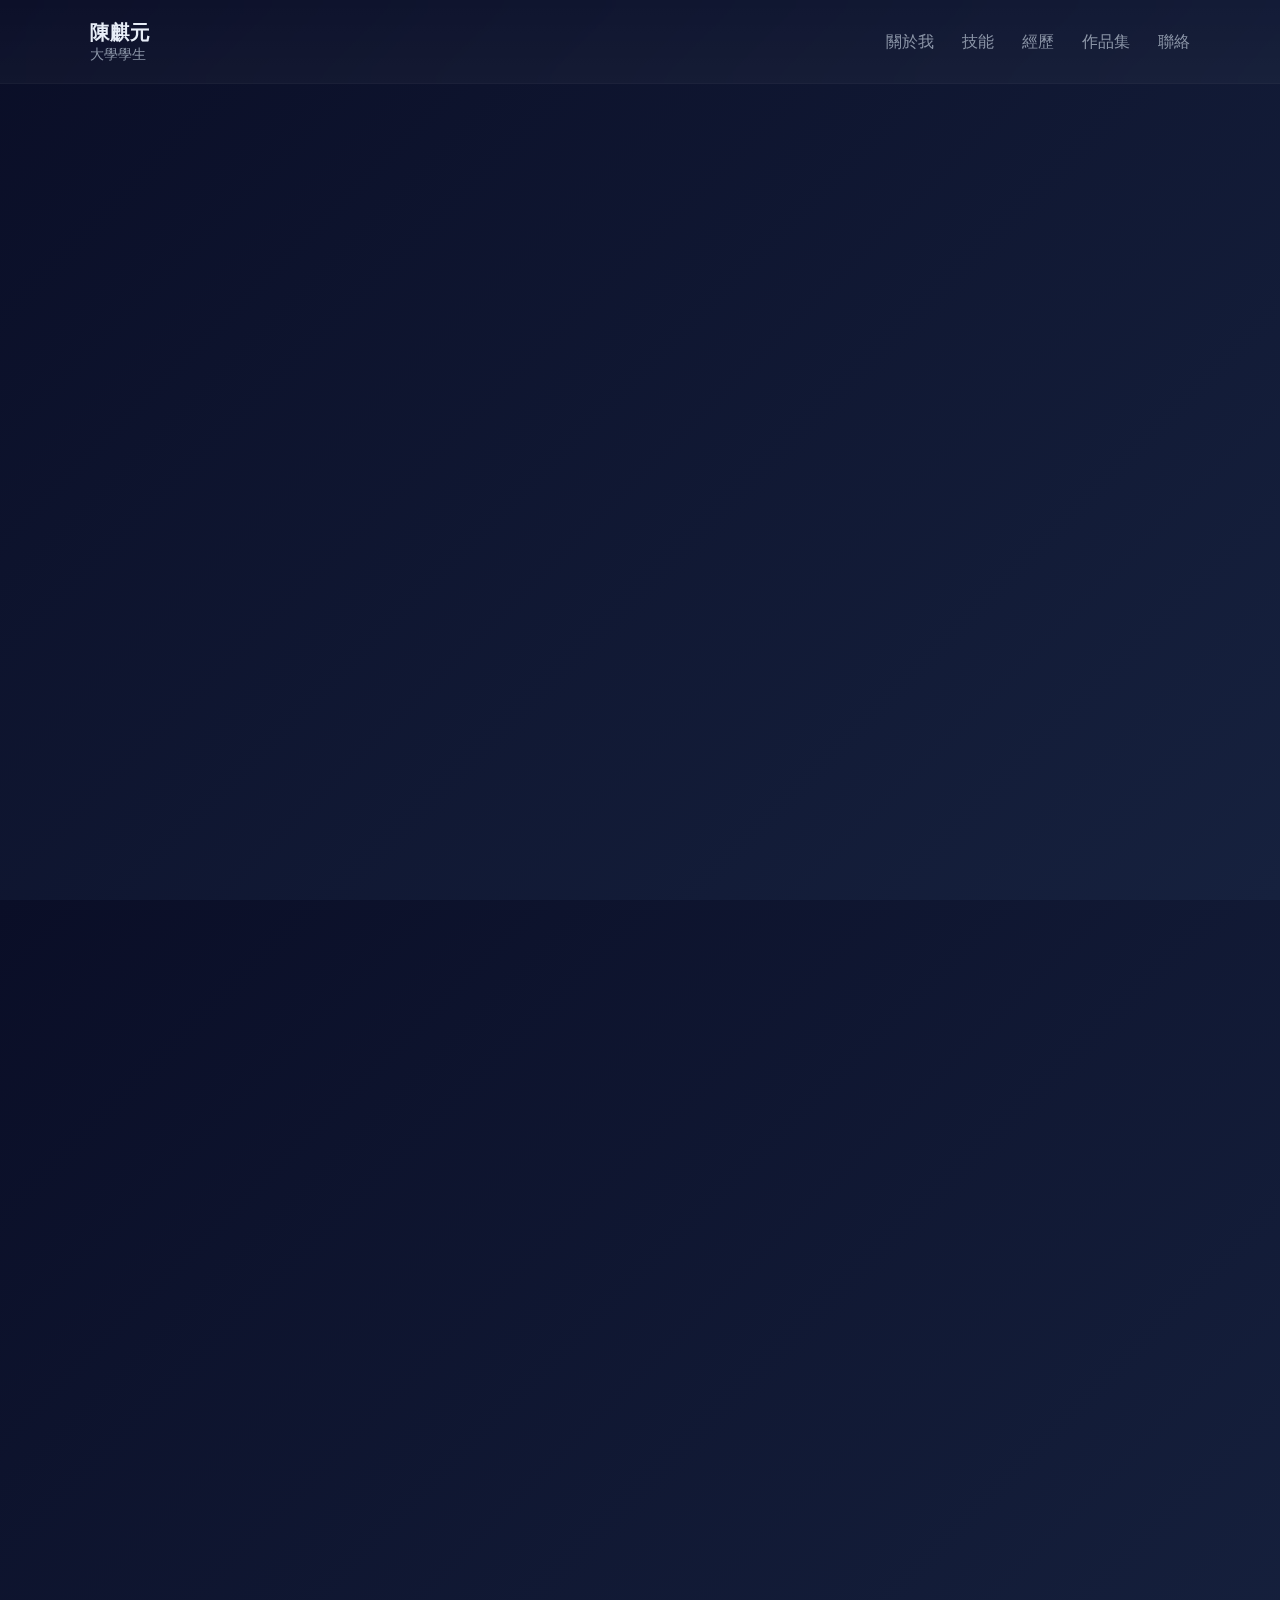
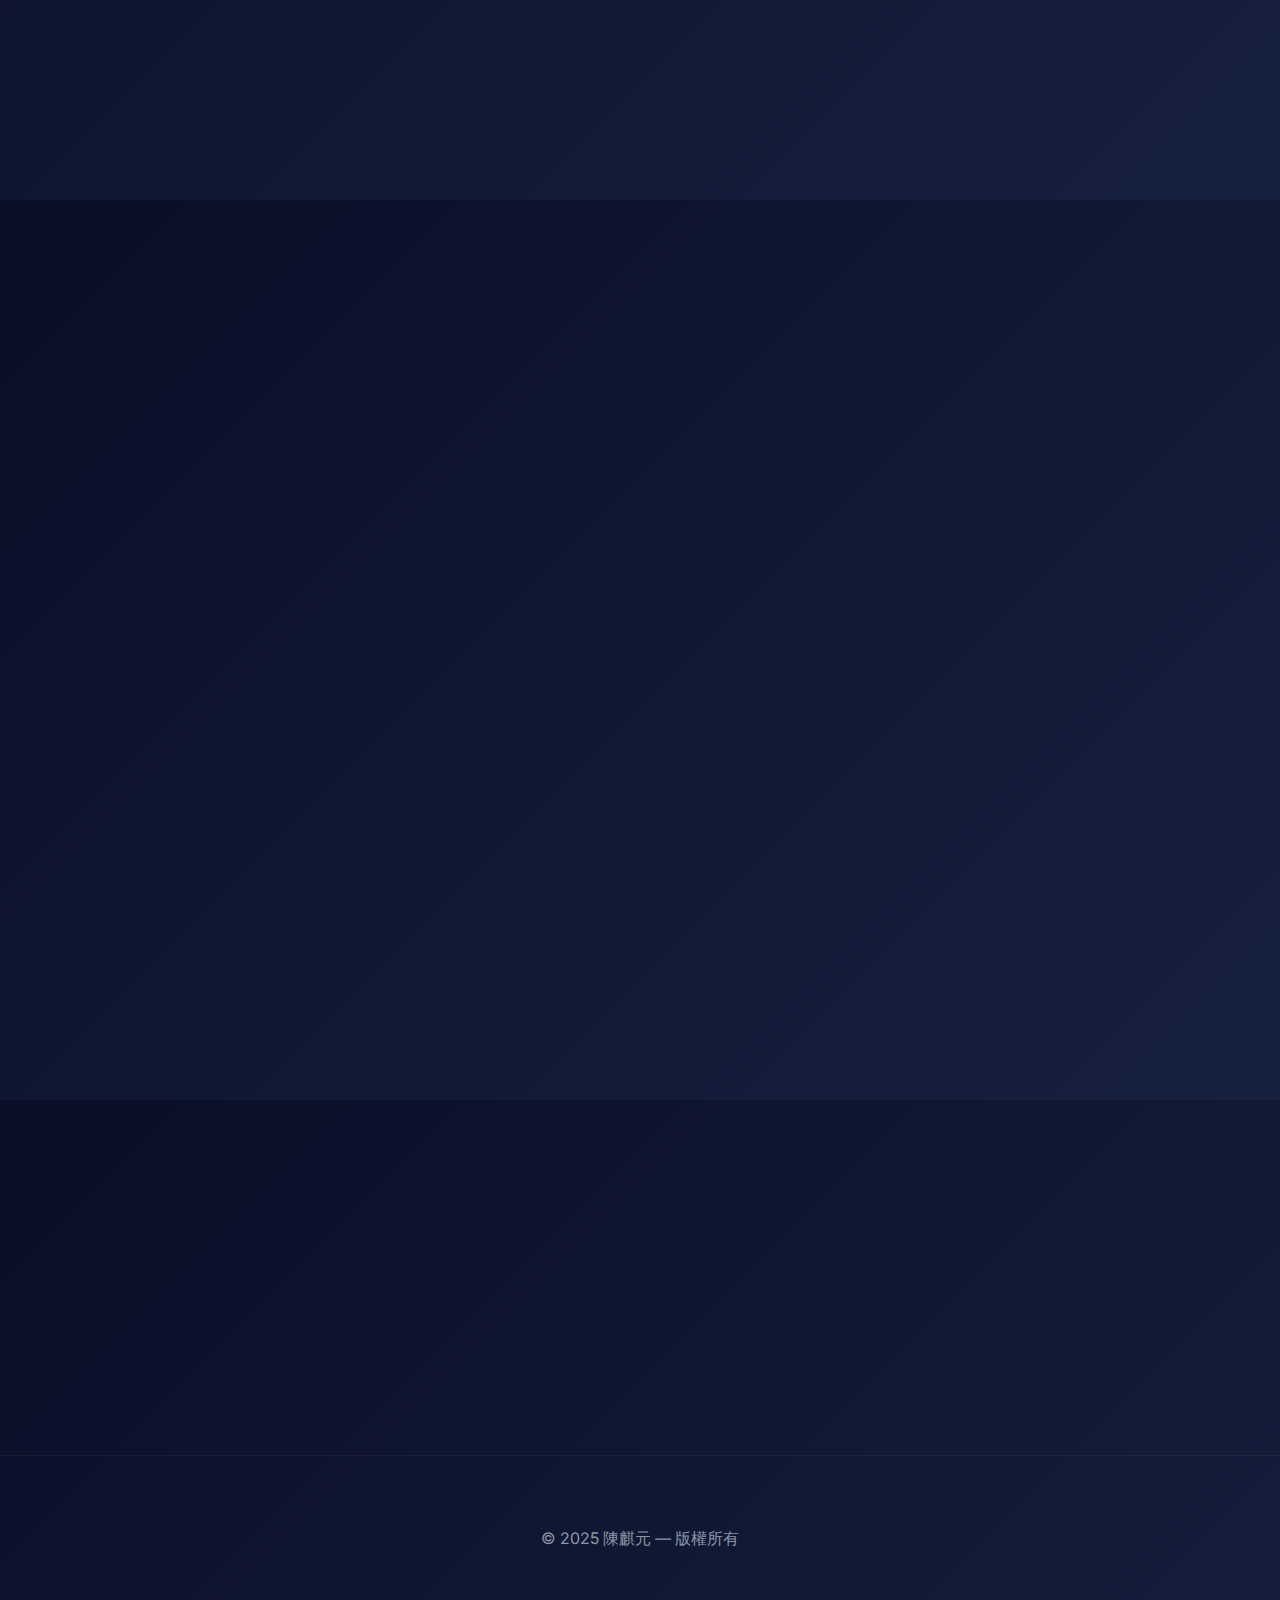
<file: index.html>
<!doctype html>
<html lang="zh-Hant">
<head>
  <meta charset="utf-8" />
  <meta name="viewport" content="width=device-width,initial-scale=1" />
  <title>陳麒元 — 大學學生</title>
  <link rel="preconnect" href="https://fonts.googleapis.com">
  <link rel="preconnect" href="https://fonts.gstatic.com" crossorigin>
  <link href="https://fonts.googleapis.com/css2?family=Inter:wght@300;400;600;700&display=swap" rel="stylesheet">
  <link rel="stylesheet" href="styles.css">
</head>
<body>
  <header class="site-header">
    <div class="container header-inner">
      <div class="brand">
        <h1>陳麒元</h1>
        <p class="muted">大學學生</p>
      </div>
      <nav class="nav">
        <a href="#about">關於我</a>
        <a href="#skills">技能</a>
        <a href="#experience">經歷</a>
        <a href="#portfolio">作品集</a>
        <a href="#contact">聯絡</a>
      </nav>
    </div>
  </header>

  <main>
    <section id="hero" class="hero">
      <div class="container hero-inner">
        <div class="hero-text">
          <h2>你好，我是 陳麒元</h2>
          <p>專注於建立快速、可用及易維護的網頁體驗。熱愛設計與工程的交會。</p>
          <div class="cta">
            <a class="btn" href="#contact">聯絡我</a>
            <a class="btn ghost" href="#portfolio">作品集</a>
          </div>
        </div>
        <div class="hero-card">
          <div class="avatar" aria-hidden="true"></div>
          <ul class="meta">
            <li><strong>所在地</strong> 台灣</li>
            <li><strong>經驗</strong> 5 年</li>
            <li><strong>專長</strong> React, TypeScript</li>
          </ul>
        </div>
      </div>
    </section>

    <section id="about" class="section">git clone https://github.com/kai960809/Personal-resume-web-page.git
# 進入專案目錄
cd Personal-resume-web-page
      <div class="container">
        <h3>關於我</h3>
        <p>我是專注於前端開發與使用者體驗的工程師。擅長將設計系統落地、優化效能，並與產品／設計團隊合作將想法實作成可量產的產品。</p>
      </div>
    </section>
    <section id="skills" class="section alt">
      <div class="container">
        <h3>技能</h3>
        <div class="skills-grid">
          <div class="skill">籃球</div>
          <div class="skill">廣東話</div>
          <div class="skill">上低音號</div>
        </div>
      </div>
    </section>

    <section id="experience" class="section">
      <div class="container">
        <h3>經歷</h3>
        <div class="timeline">
          <div class="item">
            <div class="period">2019 — 2022</div>
            <div class="body">
              <h4>就讀 竹圍高中</h4>
              <p>在竹圍高中完成高中階段學業，建立扎實的學習基礎。期間積極參與校內活動與社團，鍛鍊團隊合作與時間管理能力，為後續學習打下良好基礎。</p>
            </div>
          </div>

          <div class="item">
            <div class="period">2022 — 2025</div>
            <div class="body">
              <h4>就讀 中崙高中</h4>
              <p>於中崙高中深化學科與實作經驗，參與跨領域專題與學習活動，強化問題分析與溝通技巧，並開始將興趣延伸至設計與技術實作。</p>
            </div>
          </div>

          <div class="item">
            <div class="period">2025 — 現在</div>
            <div class="body">
              <h4>就讀 輔仁大學</h4>
              <p>目前在輔仁大學就讀，持續修習相關課程並參與實作專案，將興趣逐步轉化為具體技能與作品，並積極尋找實習與合作機會以擴展經驗。</p>
            </div>
          </div>
        </div>
      </div>
    </section>

    <section id="portfolio" class="section alt">
      <div class="container">
        <h3>作品集</h3>
        <div class="projects">
          <article class="project">
            <div class="thumb" style="background:linear-gradient(135deg,#7dd3fc,#60a5fa)"></div>
            <h4>專案名稱 A</h4>
            <p>簡短敘述：一個響應式網站，使用 React 與 TypeScript。</p>
            <a class="link" href="#">查看專案</a>
          </article>
          <article class="project">
            <div class="thumb" style="background:linear-gradient(135deg,#fbcfe8,#fda4af)"></div>
            <h4>專案名稱 B</h4>
            <p>簡短敘述：設計系統與元件庫的實作經驗。</p>
            <a class="link" href="#">查看專案</a>
          </article>
        </div>
      </div>
    </section>

    <section id="contact" class="section">
      <div class="container">
        <h3>聯絡方式</h3>
        <p>希望合作或聊聊？請填寫下方表單或直接寄信到 <a href="mailto:414570590@m365.fju.edu.tw">414570590@m365.fju.edu.tw</a></p>
        <form id="contactForm" class="contact-form">
          <label>姓名<input type="text" name="name" required></label>
          <label>電子郵件<input type="email" name="email" required></label>
          <label>訊息<textarea name="message" rows="4" required></textarea></label>
          <div class="form-actions">
            <button type="submit" class="btn">寄出</button>
            <button type="reset" class="btn ghost">清除</button>
          </div>
        </form>
      </div>
    </section>
  </main>

  <footer class="site-footer">
    <div class="container">
      <p class="muted">© 2025 陳麒元 — 版權所有</p>
    </div>
  </footer>

  <script src="script.js"></script>
</body>
</html>
</file>
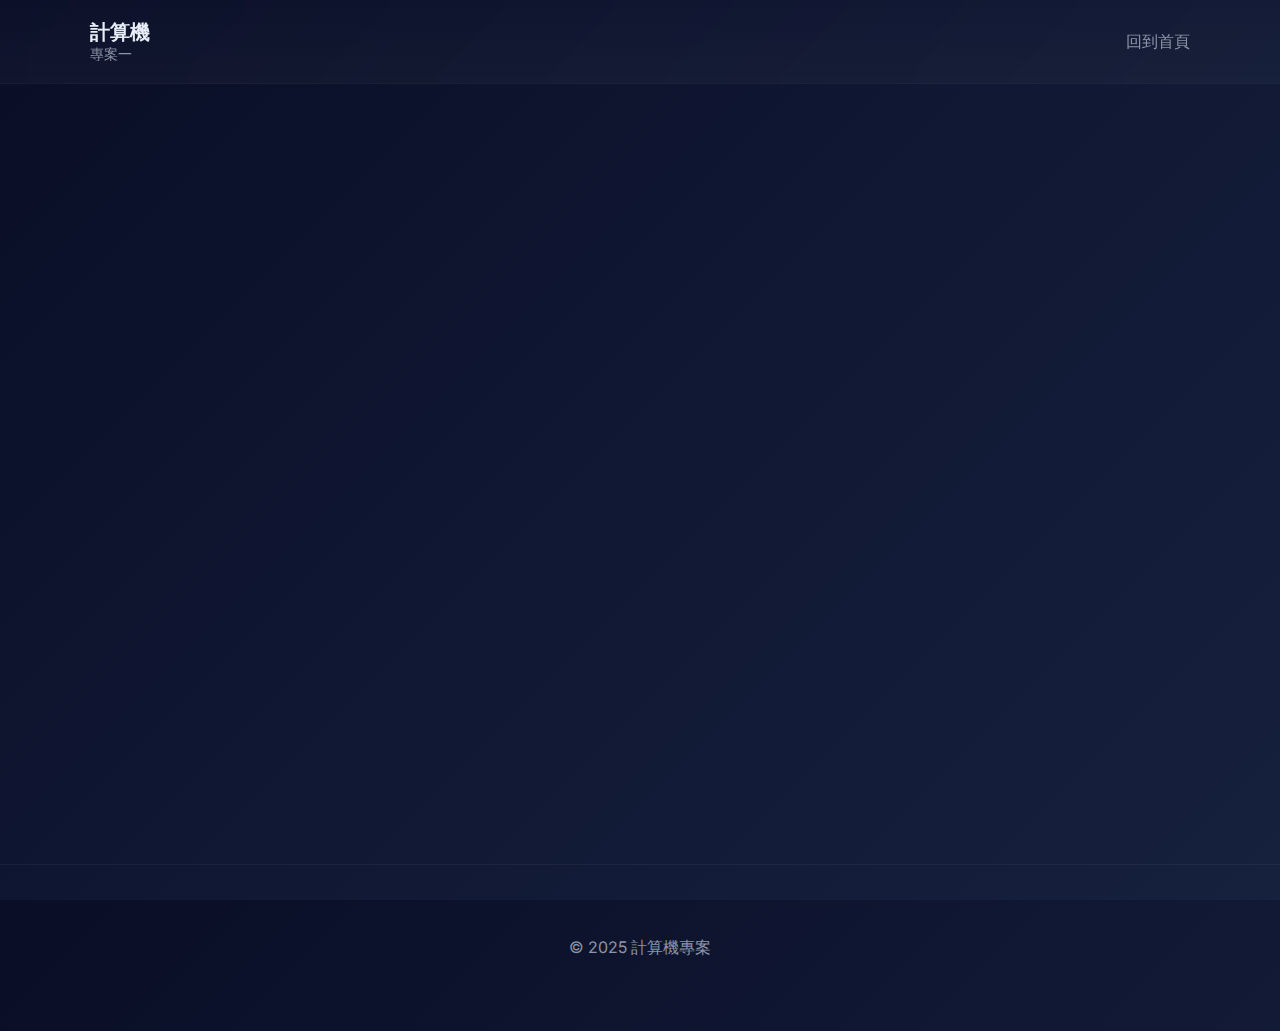
<file: project1/calculator.html>
<!doctype html>
<html lang="zh-Hant">
<head>
  <meta charset="utf-8" />
  <meta name="viewport" content="width=device-width, initial-scale=1" />
  <title>計算機 — 專案一</title>
  <link rel="preconnect" href="https://fonts.googleapis.com">
  <link rel="preconnect" href="https://fonts.gstatic.com" crossorigin>
  <link href="https://fonts.googleapis.com/css2?family=Inter:wght@300;400;600;700&display=swap" rel="stylesheet">
  <link rel="stylesheet" href="../styles.css">
  <link rel="stylesheet" href="calculator.css">
</head>
<body>
  <header class="site-header">
    <div class="container header-inner">
      <div class="brand">
        <h1>計算機</h1>
        <p class="muted">專案一</p>
      </div>
      <nav class="nav">
        <a href="../index.html">回到首頁</a>
      </nav>
    </div>
  </header>

  <main>
    <section class="section">
      <div class="container">
        <h3>計算機</h3>
        <div class="calc-container">
          <div class="calculator" id="calculator">
            <div class="display" id="display">0</div>
            <div class="keys">
              <button data-action="clear" class="key">C</button>
              <button data-action="backspace" class="key">⌫</button>
              <button data-action="percent" class="key">%</button>
              <button data-action="operator" data-op="/" class="key">÷</button>

              <button data-action="paren" data-paren="(" class="key">(</button>
              <button data-action="paren" data-paren=")" class="key">)</button>
              <button data-action="plusminus" class="key">±</button>
              <button data-action="operator" data-op="*" class="key">×</button>

              <button class="key">7</button>
              <button class="key">8</button>
              <button class="key">9</button>
              <button data-action="operator" data-op="-" class="key">−</button>

              <button class="key">4</button>
              <button class="key">5</button>
              <button class="key">6</button>
              <button data-action="operator" data-op="+" class="key">+</button>

              <button class="key">1</button>
              <button class="key">2</button>
              <button class="key">3</button>
              <button data-action="equals" class="key key--tall">=</button>

              <button class="key key--zero">0</button>
              <button class="key">.</button>
            </div>
            <div class="history" id="history">
              <h4>歷史紀錄</h4>
              <ul id="historyList"></ul>
            </div>
          </div>
          <p class="muted" style="margin-top:1rem">支援鍵盤輸入（數字、.+-*/、Enter、Esc）。</p>
        </div>
      </div>
    </section>
  </main>

  <footer class="site-footer">
    <div class="container">
      <p class="muted">© 2025 計算機專案</p>
    </div>
  </footer>

  <script src="calculator.js"></script>
</body>
</html>
</file>
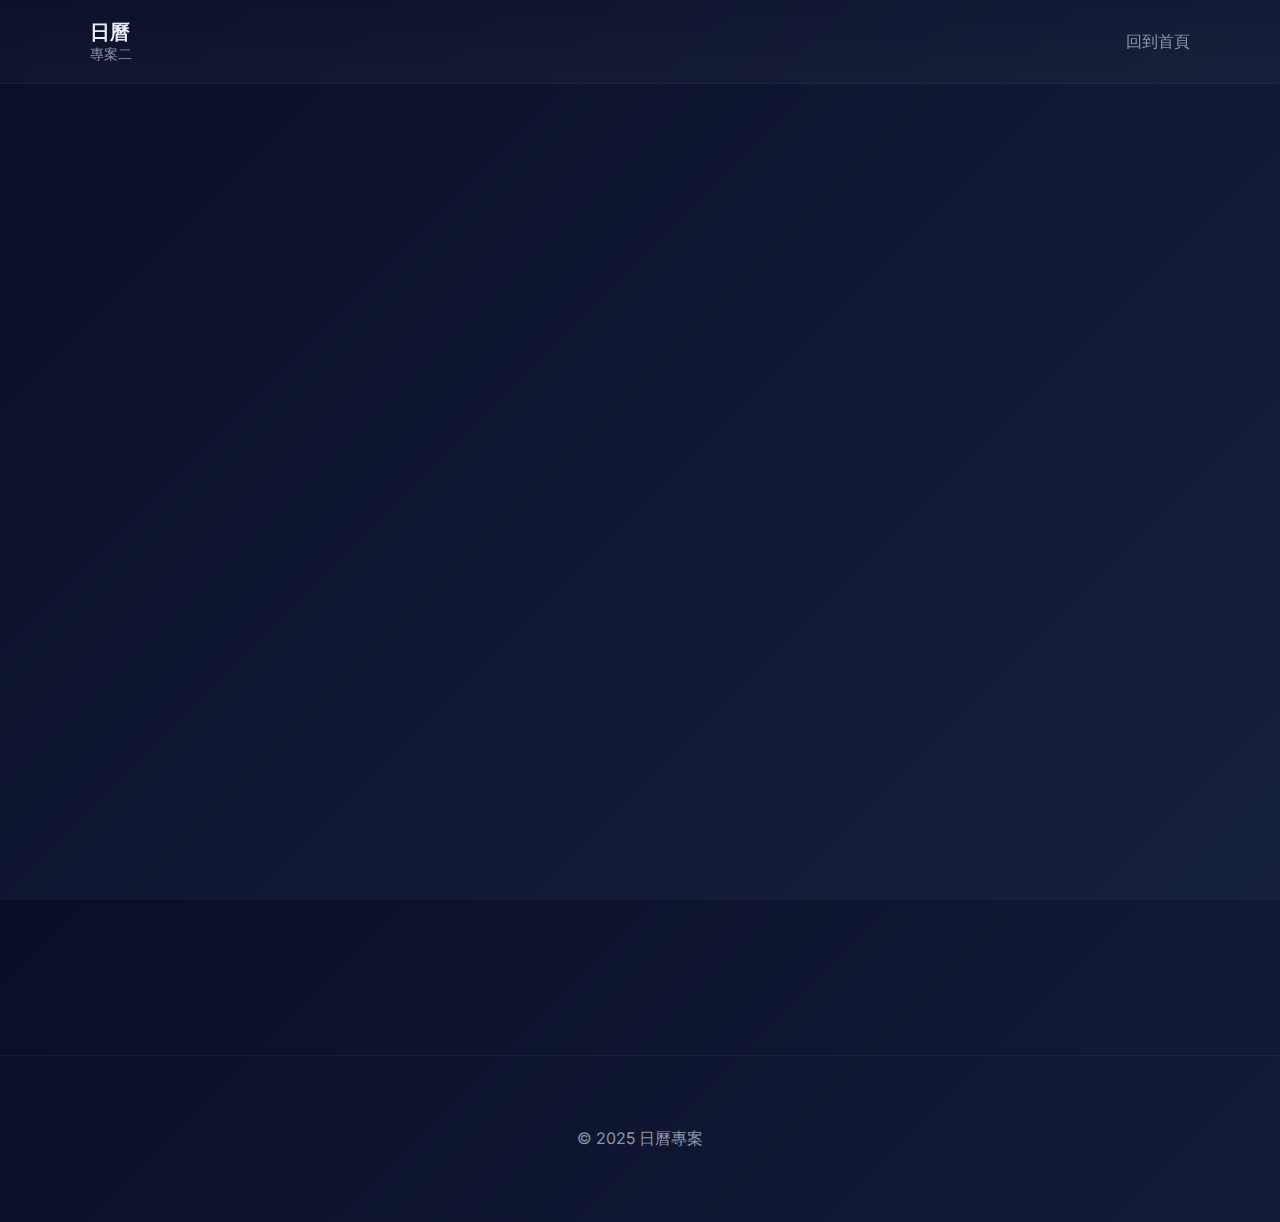
<file: project2/calendar.html>
<!doctype html>
<html lang="zh-Hant">
<head>
  <meta charset="utf-8" />
  <meta name="viewport" content="width=device-width, initial-scale=1" />
  <title>日曆 — 專案二</title>
  <link rel="preconnect" href="https://fonts.googleapis.com">
  <link rel="preconnect" href="https://fonts.gstatic.com" crossorigin>
  <link href="https://fonts.googleapis.com/css2?family=Inter:wght@300;400;600;700&display=swap" rel="stylesheet">
  <link rel="stylesheet" href="../styles.css">
  <link rel="stylesheet" href="calendar.css">
</head>
<body>
  <header class="site-header">
    <div class="container header-inner">
      <div class="brand">
        <h1>日曆</h1>
        <p class="muted">專案二</p>
      </div>
      <nav class="nav">
        <a href="../index.html">回到首頁</a>
      </nav>
    </div>
  </header>

  <main>
    <section class="section">
      <div class="container">
        <h3>日曆網站</h3>
        <div class="calendar-app">
          <div class="calendar-header">
            <button id="prevMonth" class="btn ghost">‹</button>
            <div class="month-year" id="monthYear"></div>
            <button id="nextMonth" class="btn ghost">›</button>
          </div>
          <div class="calendar-grid" id="calendarGrid"></div>
          <div class="calendar-side">
            <h4>選取日期事件</h4>
            <div id="selectedDate" class="muted">尚未選取</div>
            <ul id="eventsList"></ul>
          </div>
        </div>
        <p class="muted" style="margin-top:1rem">點擊日期以新增事件；事件會儲存在瀏覽器 localStorage。</p>
      </div>
    </section>
  </main>

  <footer class="site-footer">
    <div class="container">
      <p class="muted">© 2025 日曆專案</p>
    </div>
  </footer>

  <script src="calendar.js"></script>
</body>
</html>
</file>
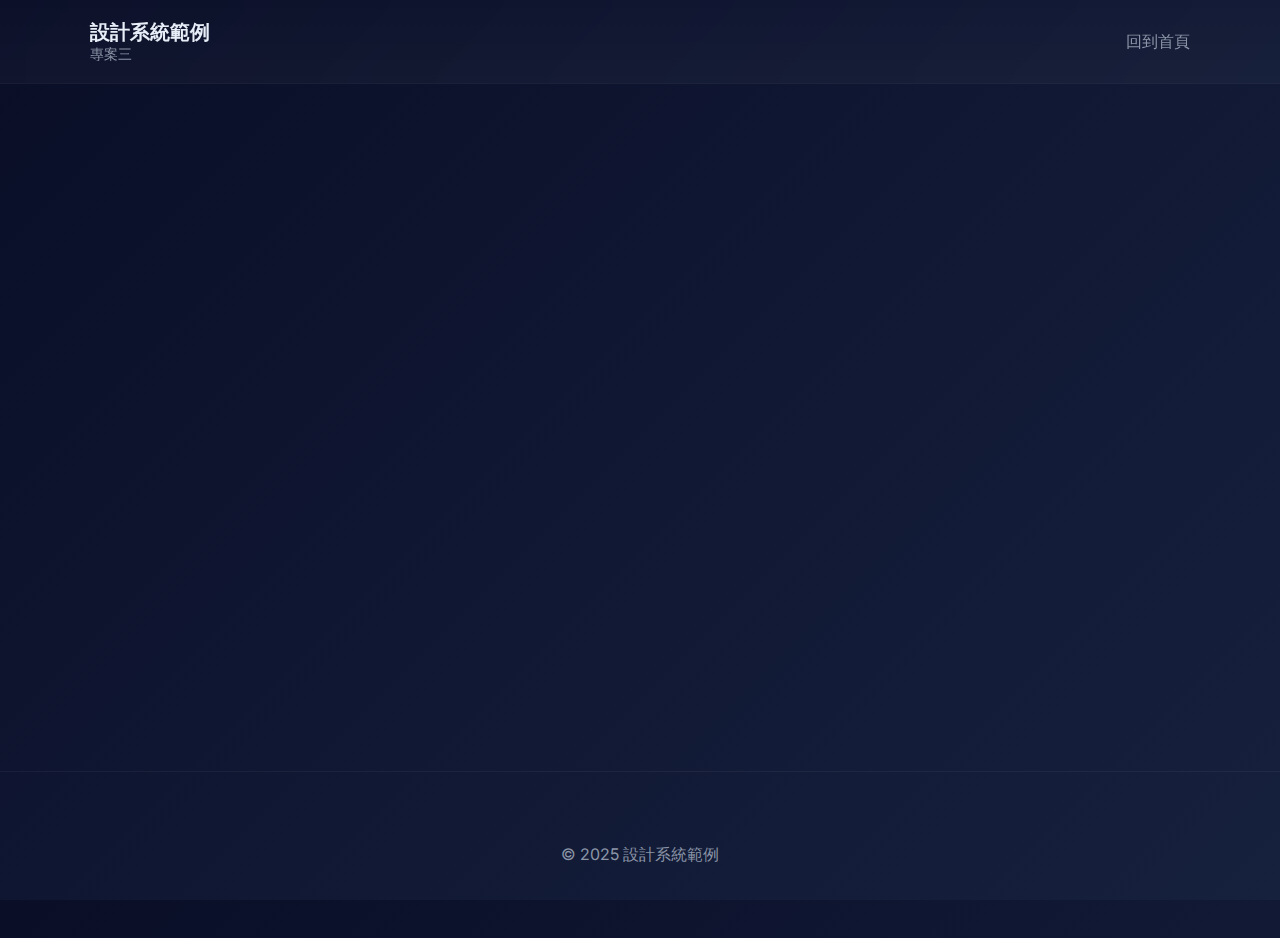
<file: project3/design-system.html>
<!doctype html>
<html lang="zh-Hant">
<head>
  <meta charset="utf-8" />
  <meta name="viewport" content="width=device-width, initial-scale=1" />
  <title>設計系統範例 — 專案三</title>
  <link rel="preconnect" href="https://fonts.googleapis.com">
  <link rel="preconnect" href="https://fonts.gstatic.com" crossorigin>
  <link href="https://fonts.googleapis.com/css2?family=Inter:wght@300;400;600;700&display=swap" rel="stylesheet">
  <link rel="stylesheet" href="../styles.css">
  <link rel="stylesheet" href="design-system.css">
</head>
<body>
  <header class="site-header">
    <div class="container header-inner">
      <div class="brand">
        <h1>設計系統範例</h1>
        <p class="muted">專案三</p>
      </div>
      <nav class="nav">
        <a href="../index.html">回到首頁</a>
      </nav>
    </div>
  </header>

  <main>
    <section class="section">
      <div class="container">
        <h3>元件預覽</h3>
        <div class="ds-grid">
          <div class="ds-panel">
            <h4>按鈕</h4>
            <div class="ds-row">
              <button class="btn">主要按鈕</button>
              <button class="btn ghost">次要按鈕</button>
              <button class="btn" disabled>停用</button>
            </div>
          </div>

          <div class="ds-panel">
            <h4>輸入</h4>
            <div class="ds-row">
              <label>文字輸入 <input placeholder="輸入文字"></label>
              <label>數字輸入 <input type="number" placeholder="123"></label>
            </div>
          </div>

          <div class="ds-panel">
            <h4>色票</h4>
            <div class="colors" id="colors">
              <div class="token" data-token="--accent">Accent <span class="swatch" style="background:var(--accent)"></span></div>
              <div class="token" data-token="--accent-light">Accent Light <span class="swatch" style="background:var(--accent-light)"></span></div>
              <div class="token" data-token="--card">Card <span class="swatch" style="background:var(--card)"></span></div>
              <div class="token" data-token="--bg">Background <span class="swatch" style="background:var(--bg)"></span></div>
            </div>
            <p class="muted">點擊色票可複製變數名稱到剪貼簿。</p>
          </div>

          <div class="ds-panel">
            <h4>切換主題</h4>
            <div class="ds-row">
              <button id="toggleTheme" class="btn ghost">切換深淺</button>
            </div>
          </div>

        </div>
      </div>
    </section>
  </main>

  <footer class="site-footer">
    <div class="container">
      <p class="muted">© 2025 設計系統範例</p>
    </div>
  </footer>

  <script src="design-system.js"></script>
</body>
</html>
</file>
<file: styles.css>
:root{
  --bg:#0a0e27;
  --card:#1a1f3a;
  --muted:#8b95a7;
  --accent:#3b82f6;
  --accent-light:#60a5fa;
  --text:#e8eef8;
  --glass: rgba(255,255,255,0.05);
  --radius:12px;
  --max-width:1100px;
  font-size:16px;
}
*{box-sizing:border-box}
html,body{height:100%;}
body{
  margin:0;
  font-family:Inter, system-ui, -apple-system, "Segoe UI", Roboto, "Helvetica Neue", Arial;
  background: linear-gradient(135deg,#0a0e27 0%, #16213e 100%);
  color:var(--text);
  -webkit-font-smoothing:antialiased;
  -moz-osx-font-smoothing:grayscale;
}
/* Safe-area support for devices with notches (iOS) */
body{
  padding-top: env(safe-area-inset-top, 0);
  padding-right: env(safe-area-inset-right, 0);
  padding-bottom: env(safe-area-inset-bottom, 0);
  padding-left: env(safe-area-inset-left, 0);
}
.container{max-width:var(--max-width);margin:0 auto;padding:2rem}
.site-header{backdrop-filter: blur(10px);position:sticky;top:0;z-index:40;background:linear-gradient(0deg, rgba(255,255,255,0.03), rgba(255,255,255,0.01));border-bottom:1px solid rgba(255,255,255,0.05)}
.site-header{padding-top: env(safe-area-inset-top, 0);}
.header-inner{display:flex;align-items:center;justify-content:space-between;padding:1.2rem 0}
.brand h1{margin:0;font-size:1.25rem;font-weight:700}
.brand .muted{margin:0;font-size:0.85rem;color:var(--muted)}
.nav a{color:var(--muted);text-decoration:none;margin-left:1.5rem;font-weight:500;transition:color 200ms ease}
.nav a:hover{color:var(--accent-light)}
.hero{padding:4rem 0;background:linear-gradient(180deg, rgba(59,130,246,0.05) 0%, transparent 100%)}
.hero-inner{display:grid;grid-template-columns:1fr 350px;gap:3rem;align-items:center}
.hero-text h2{font-size:2.5rem;margin:0 0 1rem;font-weight:700;background:linear-gradient(135deg,var(--text),var(--accent-light));-webkit-background-clip:text;-webkit-text-fill-color:transparent;background-clip:text}
.hero-text p{color:var(--muted);margin:0 0 1.5rem;font-size:1rem;line-height:1.6}
.cta{display:flex;gap:0.75rem;flex-wrap:wrap}
.btn{display:inline-block;padding:0.75rem 1.5rem;border-radius:8px;background:var(--accent);color:white;text-decoration:none;font-weight:600;transition:all 200ms ease;border:none;cursor:pointer}
.btn:hover{background:var(--accent-light);transform:translateY(-2px);box-shadow:0 8px 20px rgba(59,130,246,0.3)}
.btn.ghost{background:transparent;border:2px solid rgba(59,130,246,0.4);color:var(--accent-light);transition:all 200ms ease}
.btn.ghost:hover{background:rgba(59,130,246,0.1);border-color:var(--accent-light)}
.hero-card{background:linear-gradient(135deg,rgba(26,31,58,0.8),rgba(26,31,58,0.4));padding:1.5rem;border-radius:var(--radius);border:1px solid rgba(255,255,255,0.1);box-shadow:0 8px 32px rgba(59,130,246,0.15);backdrop-filter:blur(10px)}
.avatar{width:100%;height:200px;object-fit:cover;border-radius:12px;background:linear-gradient(135deg,#94a3ff,#60a5fa);box-shadow:0 10px 40px rgba(59,130,246,0.2)}
.meta{list-style:none;padding:0;margin:0;margin-top:1rem;color:var(--muted)}
.meta li{padding:0.5rem 0;border-top:1px solid rgba(255,255,255,0.05);font-size:0.9rem}
.meta strong{color:var(--text)}
.section{padding:3rem 0}
.section.alt{background:linear-gradient(180deg, rgba(59,130,246,0.03), transparent);border-top:1px solid rgba(59,130,246,0.1)}
h3{margin:0 0 1.5rem;font-size:1.75rem;font-weight:700}
.skills-grid{
  display: grid;
  grid-template-columns: repeat(auto-fit, minmax(140px, 1fr));
  gap: 1rem;
  align-items: start;
}
.skill{
  background:linear-gradient(135deg,rgba(59,130,246,0.1),rgba(96,165,250,0.05));
  padding:0.875rem 1rem;
  border-radius:12px;
  color:var(--text);
  border:1px solid rgba(59,130,246,0.2);
  transition: all 200ms ease;
  will-change: transform;
  display:inline-block;
  font-weight:500;
}
.skill:hover{
  transform: translateY(-4px);
  background:linear-gradient(135deg,rgba(59,130,246,0.15),rgba(96,165,250,0.1));
  border-color:rgba(59,130,246,0.4);
  box-shadow: 0 12px 30px rgba(59,130,246,0.2);
}
.timeline{
  position:relative;
  padding-left:48px;
  margin-top:1.5rem;
}
.timeline::before{
  content:'';
  position:absolute;
  left:22px;
  top:0;
  bottom:0;
  width:2px;
  background: linear-gradient(180deg, rgba(59,130,246,0.3), rgba(59,130,246,0.05));
}
.timeline .item{
  position:relative;
  margin-bottom:1.75rem;
  padding:1.25rem;
  background:linear-gradient(135deg, rgba(26,31,58,0.6), rgba(26,31,58,0.3));
  border-radius:10px;
  border:1px solid rgba(59,130,246,0.15);
  box-shadow:0 6px 24px rgba(59,130,246,0.1);
  transition:all 200ms ease;
}
.timeline .item:hover{
  border-color:rgba(59,130,246,0.3);
  box-shadow:0 10px 32px rgba(59,130,246,0.15);
}
.timeline .item::before{
  content:'';
  position:absolute;
  left:-26px;
  top:calc(50% - 8px);
  width:16px;height:16px;border-radius:50%;
  background:var(--accent-light);
  box-shadow:0 0 0 6px rgba(96,165,250,0.2);
  transition:all 200ms ease;
}
.timeline .item:hover::before{
  box-shadow:0 0 0 10px rgba(96,165,250,0.15);
}
.timeline .period{display:block;color:var(--accent-light);font-weight:700;margin-bottom:.5rem;font-size:0.9rem}
.timeline .item h4{margin:0.25rem 0 0.5rem;font-size:1.1rem}
.timeline .item p{margin:0;color:var(--muted);line-height:1.5;font-size:0.95rem}
.projects{display:grid;grid-template-columns:repeat(auto-fit,minmax(250px,1fr));gap:1.5rem}
.project{background:linear-gradient(135deg,rgba(26,31,58,0.7),rgba(26,31,58,0.4));padding:1.25rem;border-radius:10px;border:1px solid rgba(59,130,246,0.1);transition:all 200ms ease;overflow:hidden}
.project:hover{border-color:rgba(59,130,246,0.3);box-shadow:0 10px 32px rgba(59,130,246,0.15);transform:translateY(-4px)}
.project .thumb{height:140px;border-radius:8px;margin-bottom:1rem;background:linear-gradient(135deg,#7dd3fc,#60a5fa)}
.project h4{margin:0 0 0.5rem;font-size:1.1rem}
.project p{color:var(--muted);font-size:0.9rem;line-height:1.5}
.link{color:var(--accent-light);text-decoration:none;font-weight:600;display:inline-block;margin-top:0.5rem;transition:all 200ms ease;position:relative}
.link:hover{color:#fff;text-decoration:none}
.link::after{content:'';position:absolute;bottom:-2px;left:0;width:0;height:2px;background:linear-gradient(90deg,var(--accent),var(--accent-light));transition:width 200ms ease}
.link:hover::after{width:100%}
.contact-form{display:grid;gap:1rem;max-width:600px;animation:slideInUp 0.6s ease-out}
.contact-form label{display:block;font-weight:500;margin-bottom:0.25rem;color:var(--text);font-size:1rem}
.contact-form input,.contact-form textarea{width:100%;padding:0.75rem;border-radius:8px;border:1.5px solid rgba(59,130,246,0.25);background:rgba(26,31,58,0.6);color:inherit;font-family:inherit;transition:all 250ms ease}
.contact-form input::placeholder,.contact-form textarea::placeholder{color:rgba(232,238,248,0.3)}
.contact-form input:focus,.contact-form textarea:focus{outline:none;border-color:var(--accent-light);box-shadow:0 0 0 4px rgba(96,165,250,0.15);background:rgba(26,31,58,0.9);transform:translateY(-2px)}
@keyframes slideInUp{
  from{opacity:0;transform:translateY(20px)}
  to{opacity:1;transform:translateY(0)}
}
@keyframes fadeInScale{
  from{
    opacity:0;
    transform:scale(0.85) translateY(40px);
    filter:blur(4px)
  }
  to{
    opacity:1;
    transform:scale(1) translateY(0);
    filter:blur(0)
  }
}
section{animation:fadeInScale 0.8s ease-out forwards;opacity:0}
.project{animation:fadeInScale 0.8s ease-out forwards;opacity:0}
.skill{animation:fadeInScale 0.7s ease-out forwards;opacity:0}
.timeline .item{animation:fadeInScale 0.8s ease-out forwards;opacity:0}
.fade-in-scale{
  animation:fadeInScale 0.9s cubic-bezier(0.25, 0.46, 0.45, 0.94) forwards !important;
  animation-fill-mode:both
}
.form-actions{display:flex;gap:0.75rem;margin-top:1rem}
.site-footer{padding:1.5rem 0;color:var(--muted);border-top:1px solid rgba(255,255,255,0.05);text-align:center}
.muted{color:var(--muted)}
@media (max-width:900px){
  .hero-inner{grid-template-columns:1fr;gap:2rem}
  .hero-card{max-width:380px;margin:0 auto}
  .nav{display:none}
  .container{padding:1.5rem}
  .hero-text h2{font-size:2rem}
  .hero-text p{font-size:1rem}
  .hero{padding:3rem 0}
  h3{font-size:1.5rem}
}
@media (max-width:480px){
  :root{font-size:15px}
  .hero{padding:2.5rem 0;background:linear-gradient(135deg,#0a0e27 0%, #1a2a4e 100%)}
  .hero-text h2{font-size:1.5rem;margin-bottom:0.75rem}
  .hero-text p{font-size:0.9rem;line-height:1.6}
  .cta{gap:0.5rem}
  .btn{padding:0.6rem 1.2rem;font-size:0.9rem}
  .avatar{height:160px}
  
  .hero-card{padding:1rem;border-radius:10px}
  .meta{margin-top:1rem}
  .meta li{padding:0.4rem 0;font-size:0.8rem}
  
  .section{padding:2.5rem 0}
  .section.alt{padding:2.5rem 0}
  h3{font-size:1.25rem;margin-bottom:1rem}
  
  .skills-grid{grid-template-columns:1fr;gap:0.75rem}
  .skill{padding:0.75rem 1rem;font-size:0.9rem}
  
  .projects{grid-template-columns:1fr;gap:1rem}
  .project{padding:1rem}
  .project .thumb{height:120px;margin-bottom:0.75rem}
  .project h4{font-size:1rem}
  .project p{font-size:0.85rem}
  
  .timeline{padding-left:36px;margin-top:1rem}
  .timeline::before{left:18px}
  .timeline .item{padding:1rem;margin-bottom:1.25rem}
  .timeline .item::before{left:-24px;width:14px;height:14px}
  .timeline .period{font-size:0.8rem;margin-bottom:0.3rem}
  .timeline .item h4{font-size:0.95rem;margin:0.2rem 0}
  .timeline .item p{font-size:0.85rem}
  
  .contact-form{gap:0.75rem}
  .contact-form label{font-size:0.9rem}
  .contact-form input,.contact-form textarea{padding:0.6rem;font-size:0.95rem;border:1.5px solid rgba(59,130,246,0.25)}
  .form-actions{gap:0.5rem;flex-direction:column}
  .btn{width:100%;text-align:center}
}
</file>
<file: project1/calculator.css>
.calc-container{max-width:420px;margin:0 auto}
.calculator{background:linear-gradient(135deg, rgba(26,31,58,0.8), rgba(26,31,58,0.6));padding:1rem;border-radius:12px;border:1px solid rgba(255,255,255,0.04);box-shadow:0 12px 40px rgba(59,130,246,0.08)}
.display{background:rgba(255,255,255,0.03);padding:1rem;border-radius:8px;font-size:2rem;text-align:right;color:var(--text);min-height:56px;display:flex;align-items:center;justify-content:flex-end;margin-bottom:0.75rem;padding-right:1rem}
.keys{display:grid;grid-template-columns:repeat(4,1fr);gap:0.5rem}
.key{padding:0.8rem 0.75rem;border-radius:8px;background:rgba(255,255,255,0.03);border:1px solid rgba(255,255,255,0.04);color:var(--text);font-size:1rem;font-weight:600;cursor:pointer;transition:all 160ms ease}
.key:hover{transform:translateY(-3px);box-shadow:0 8px 20px rgba(59,130,246,0.08)}
.key--wide{grid-column:span 2}
.key--tall{grid-row:span 2;background:linear-gradient(135deg,var(--accent),var(--accent-light));color:#fff}
.key--zero{grid-column:span 2}

@media (max-width:480px){
  .display{font-size:1.5rem;min-height:48px}
  .key{padding:0.6rem}
}

.history{margin-top:1rem;background:linear-gradient(135deg, rgba(255,255,255,0.02), rgba(255,255,255,0.01));padding:0.75rem;border-radius:10px;border:1px solid rgba(255,255,255,0.03)}
.history h4{margin:0 0 0.5rem;font-size:1rem;color:var(--accent-light)}
.history ul{list-style:none;padding:0;margin:0;max-height:160px;overflow:auto}
.history li{padding:0.5rem;border-bottom:1px solid rgba(255,255,255,0.02);color:var(--muted);cursor:pointer}
.history li:hover{background:rgba(96,165,250,0.03);color:var(--text)}
</file>
<file: project2/calendar.css>
.calendar-app{display:grid;grid-template-columns:1fr 280px;gap:1rem;align-items:start}
.calendar-header{display:flex;align-items:center;justify-content:space-between;margin-bottom:0.75rem}
.month-year{font-weight:700;font-size:1.15rem}
.calendar-grid{display:grid;grid-template-columns:repeat(7,1fr);gap:0.5rem}
.calendar-grid .day{min-height:80px;background:linear-gradient(135deg, rgba(255,255,255,0.02), rgba(255,255,255,0.01));padding:0.5rem;border-radius:8px;border:1px solid rgba(255,255,255,0.02);cursor:pointer}
.calendar-grid .day .num{font-weight:600}
.calendar-grid .day.other{opacity:0.35}
.calendar-grid .day.today{box-shadow:0 8px 30px rgba(59,130,246,0.08);border-color:rgba(96,165,250,0.25)}
.calendar-grid .weekday{font-size:0.85rem;color:var(--muted);text-align:center;padding:0.25rem}
.calendar-side{background:linear-gradient(135deg, rgba(26,31,58,0.6), rgba(26,31,58,0.4));padding:1rem;border-radius:10px;border:1px solid rgba(255,255,255,0.03)}
.calendar-side h4{margin:0 0 0.5rem}
#eventsList{list-style:none;padding:0;margin:0}
#eventsList li{padding:0.5rem;border-bottom:1px solid rgba(255,255,255,0.02);display:flex;justify-content:space-between;align-items:center}
.event-title{color:var(--text)}
.event-delete{background:transparent;border:none;color:var(--muted);cursor:pointer}

@media (max-width:900px){
  .calendar-app{grid-template-columns:1fr}
  .calendar-side{order:2}
}
</file>
<file: project3/design-system.css>
.ds-grid{display:grid;grid-template-columns:repeat(auto-fit,minmax(260px,1fr));gap:1rem}
.ds-panel{background:linear-gradient(135deg,rgba(26,31,58,0.6),rgba(26,31,58,0.4));padding:1rem;border-radius:10px;border:1px solid rgba(255,255,255,0.03)}
.ds-row{display:flex;gap:0.75rem;align-items:center;flex-wrap:wrap}
.token{display:flex;justify-content:space-between;align-items:center;padding:0.5rem;border-radius:8px;border:1px solid rgba(255,255,255,0.03);cursor:pointer}
.swatch{width:28px;height:20px;border-radius:4px;margin-left:0.5rem;box-shadow:0 6px 18px rgba(0,0,0,0.25)}
label{display:flex;flex-direction:column;gap:0.35rem;font-weight:500}

@media (max-width:480px){.ds-grid{grid-template-columns:1fr}}
</file>
